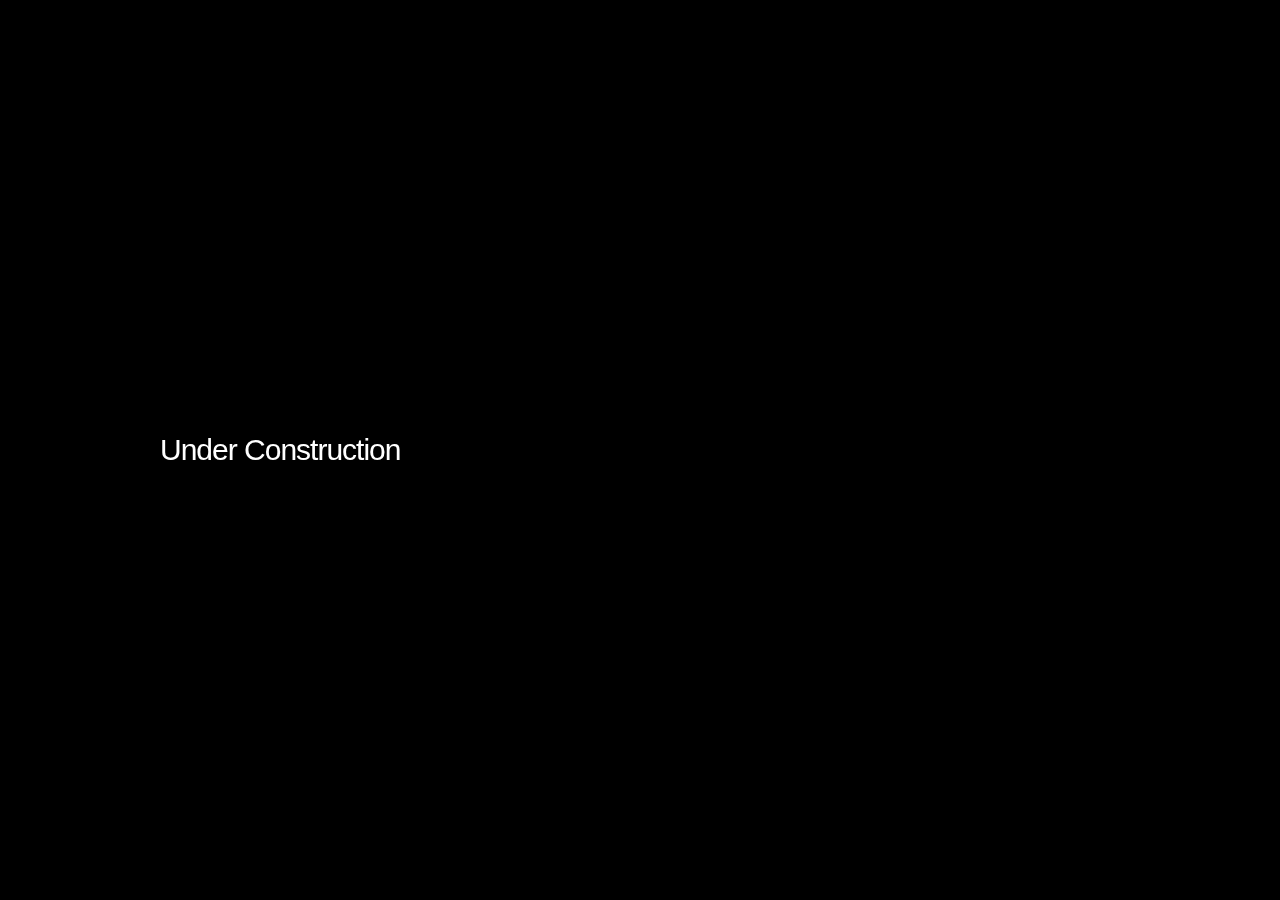
<file: index.html>
<!DOCTYPE html>
<html>
	<head>
		<link rel="stylesheet" href="css/skeleton-2.0.4/css/skeleton.css">
		<link rel="stylesheet" href="css/skeleton-2.0.4/css/normalize.css">
		<link rel="stylesheet" href="css/style.css">
		<title>Julio C. Diaz</title>
	</head>
	<body>
		<div class="container centered">
			<div class="row">
				<div class="twelve columns">
					<h1 >Under Construction</h1>
				</div>
			</div>
		</div>
	</body>
</html>
</file>
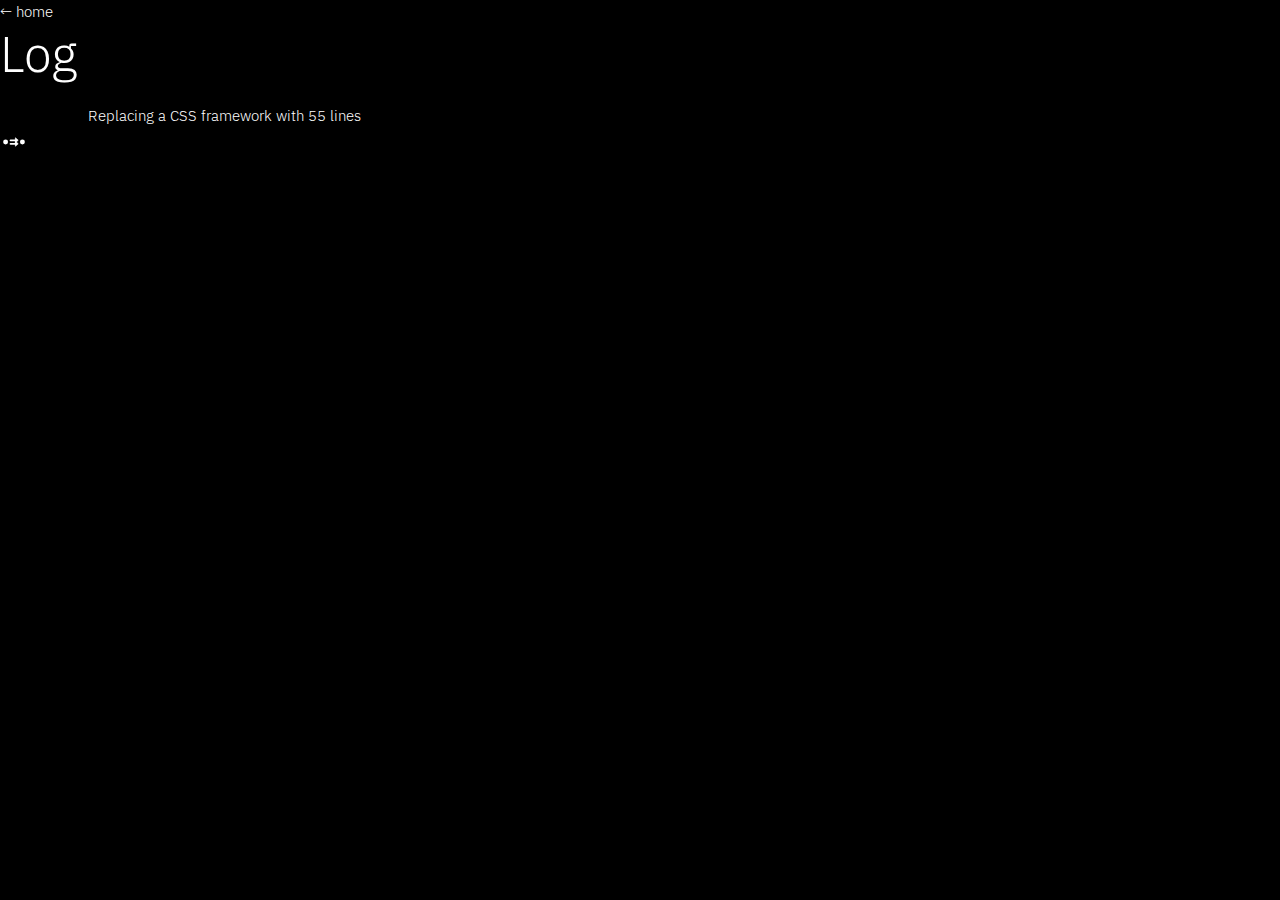
<file: log/index.html>
<!DOCTYPE html>
<html lang="en">
	<head>
		<meta charset="UTF-8">
		<meta name="viewport" content="width=device-width, initial-scale=1">
		<link rel="stylesheet" href="../css/base.css">
		<link rel="stylesheet" href="../css/style.css">
		<link rel="icon" type="image/svg+xml" href="../favicon.svg">
		<title>Log — Julio C. Diaz</title>
	</head>
	<body>
		<div class="page">
			<p class="back"><a href="../index.html">← home</a></p>
			<h1>Log</h1>
			<div class="log-entry">
				<time>2026-03-03</time>
				<a href="replacing-skeleton.html">Replacing a CSS framework with 55 lines</a>
			</div>
		</div>
		<a href="../about.html" class="site-mark" aria-label="About">
			<svg xmlns="http://www.w3.org/2000/svg" viewBox="0 0 80 80" width="28" height="28">
					<g transform="translate(40, 40)">
						<circle cx="-24" cy="0" r="7" fill="currentColor"/>
						<circle cx="24" cy="0" r="7" fill="currentColor"/>
						<line x1="-10" y1="-5" x2="6" y2="-5" stroke="currentColor" stroke-width="5" stroke-linecap="round"/>
						<polygon points="12,-5 4,-12 4,2" fill="currentColor" stroke="currentColor" stroke-width="2" stroke-linejoin="round"/>
						<line x1="-10" y1="5" x2="6" y2="5" stroke="currentColor" stroke-width="5" stroke-linecap="round"/>
						<polygon points="12,5 4,-2 4,12" fill="currentColor" stroke="currentColor" stroke-width="2" stroke-linejoin="round"/>
					</g>
				</svg>
		</a>
	</body>
</html>
</file>
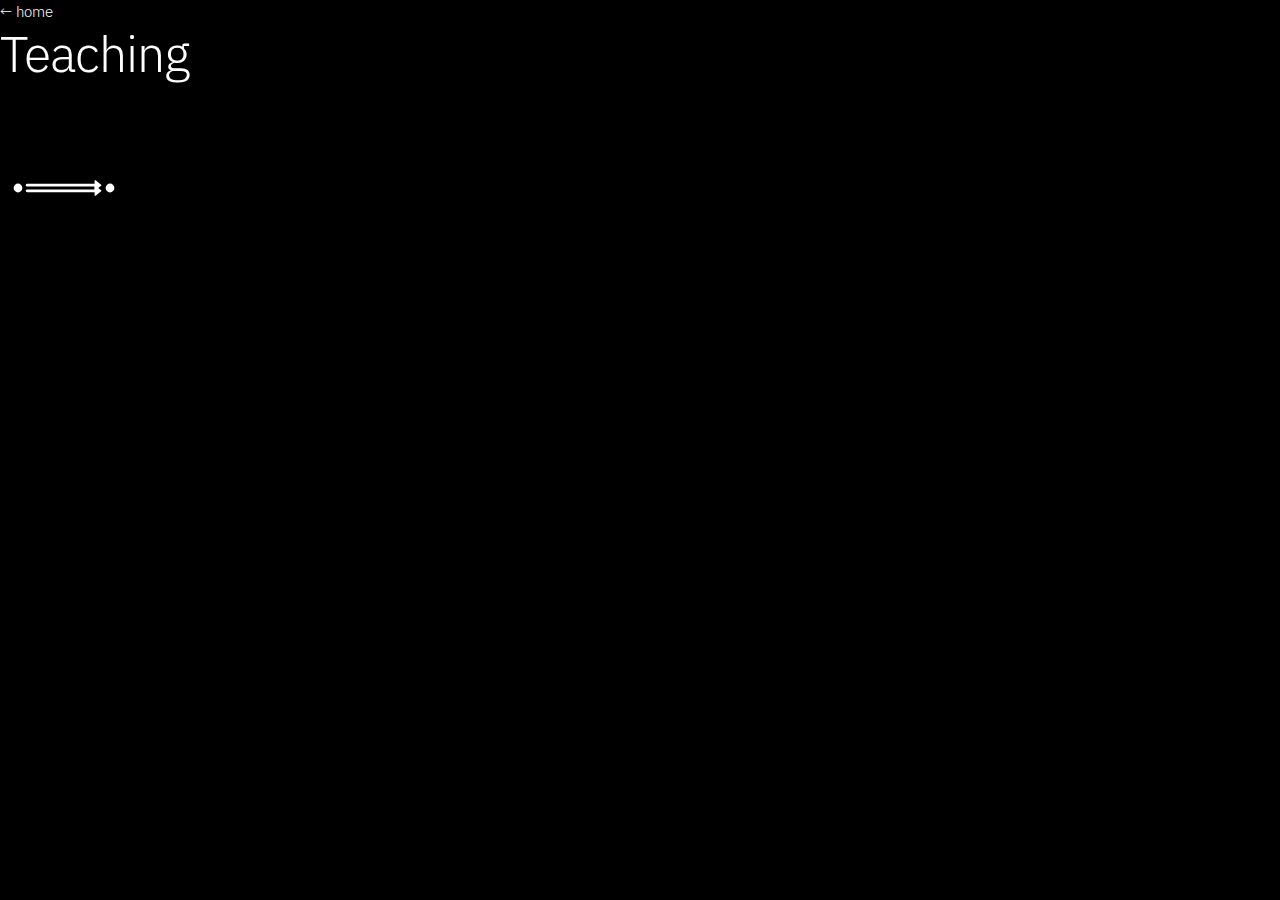
<file: teaching/index.html>
<!DOCTYPE html>
<html lang="en">
	<head>
		<meta charset="UTF-8">
		<meta name="viewport" content="width=device-width, initial-scale=1">
		<link rel="stylesheet" href="../css/base.css">
		<link rel="stylesheet" href="../css/style.css">
		<link rel="icon" type="image/svg+xml" href="../favicon.svg">
		<title>Teaching — Julio C. Diaz</title>
	</head>
	<body>
		<div class="page">
			<p class="back"><a href="../index.html">← home</a></p>
			<h1>Teaching</h1>
			<p>
				Resources I've made for students and collaborators.
				More coming as I find the time to write things up properly.
			</p>
			<p>[Placeholder — first resource title and link]</p>
			<p>[Placeholder — second resource title and link]</p>
		</div>
		<a href="../about.html" class="site-mark" aria-label="About">
			<svg xmlns="http://www.w3.org/2000/svg" viewBox="0 0 320 60" width="128" height="24">
		<g transform="translate(160, 30)">
			<circle cx="-115" cy="0" r="11" fill="currentColor"/>
			<circle cx="115" cy="0" r="11" fill="currentColor"/>
			<line x1="-92" y1="-7" x2="84" y2="-7" stroke="currentColor" stroke-width="7" stroke-linecap="round"/>
			<polygon points="92,-7 78,-18 78,4" fill="currentColor" stroke="currentColor" stroke-width="3" stroke-linejoin="round"/>
			<line x1="-92" y1="7" x2="84" y2="7" stroke="currentColor" stroke-width="7" stroke-linecap="round"/>
			<polygon points="92,7 78,-4 78,18" fill="currentColor" stroke="currentColor" stroke-width="3" stroke-linejoin="round"/>
		</g>
	</svg>
		</a>
	</body>
</html>
</file>
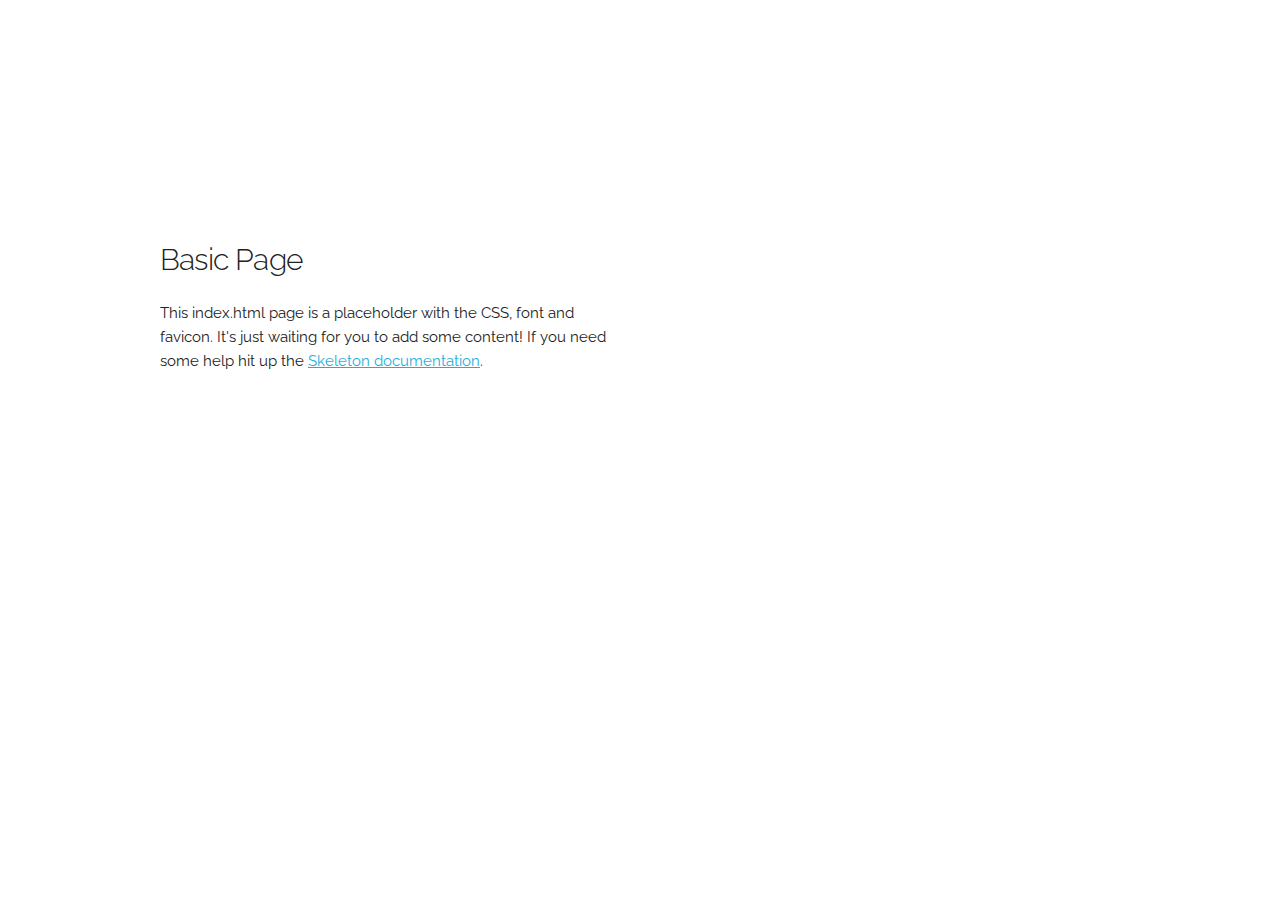
<file: css/skeleton-2.0.4/index.html>
<!DOCTYPE html>
<html lang="en">
<head>

  <!-- Basic Page Needs
  –––––––––––––––––––––––––––––––––––––––––––––––––– -->
  <meta charset="utf-8">
  <title>Your page title here :)</title>
  <meta name="description" content="">
  <meta name="author" content="">

  <!-- Mobile Specific Metas
  –––––––––––––––––––––––––––––––––––––––––––––––––– -->
  <meta name="viewport" content="width=device-width, initial-scale=1">

  <!-- FONT
  –––––––––––––––––––––––––––––––––––––––––––––––––– -->
  <link href="//fonts.googleapis.com/css?family=Raleway:400,300,600" rel="stylesheet" type="text/css">

  <!-- CSS
  –––––––––––––––––––––––––––––––––––––––––––––––––– -->
  <link rel="stylesheet" href="css/normalize.css">
  <link rel="stylesheet" href="css/skeleton.css">

  <!-- Favicon
  –––––––––––––––––––––––––––––––––––––––––––––––––– -->
  <link rel="icon" type="image/png" href="images/favicon.png">

</head>
<body>

  <!-- Primary Page Layout
  –––––––––––––––––––––––––––––––––––––––––––––––––– -->
  <div class="container">
    <div class="row">
      <div class="one-half column" style="margin-top: 25%">
        <h4>Basic Page</h4>
        <p>This index.html page is a placeholder with the CSS, font and favicon. It's just waiting for you to add some content! If you need some help hit up the <a href="http://www.getskeleton.com">Skeleton documentation</a>.</p>
      </div>
    </div>
  </div>

<!-- End Document
  –––––––––––––––––––––––––––––––––––––––––––––––––– -->
</body>
</html>
</file>
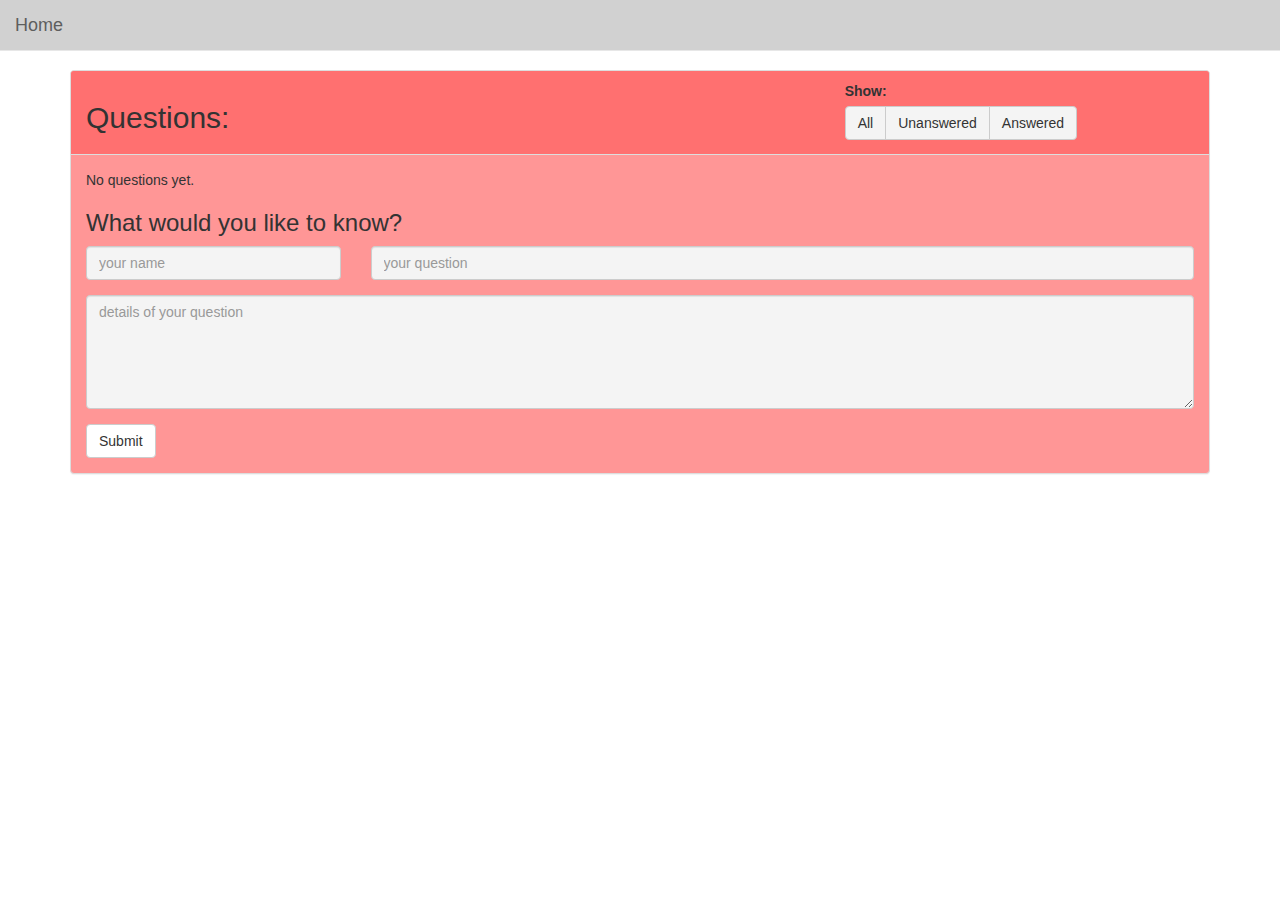
<file: pages/experts/index.html>
<!DOCTYPE html>
<html lang="en" ng-app="experts">
	<head>
		<meta charset="UTF-8">
		<title>Ask the Experts</title>
		<script src="lib/angular.js"></script>
		<script src="lib/angular-ui-router.js"></script>
		<script src="lib/angular-animate.js"></script>
		<script src="app.js"></script>
		<script src="services/QuestionsFactory.js"></script>
		<script src="services/UtilitiesFactory.js"></script>
		<script src="controllers/QuestionsController.js"></script>
		<script src="controllers/AnswersController.js"></script>
		<link rel="stylesheet" href="https://maxcdn.bootstrapcdn.com/bootstrap/3.3.5/css/bootstrap.min.css">
		<link rel="stylesheet" href="css/styles.css">
		<link rel="stylesheet" href="css/animations.css">
	</head>
	<body>
		<nav class="navbar navbar-default navbar-fixed-top">
			<div class="container-fluid">
				<div class="navbar-header">
					<a class="navbar-brand" href="/">Home</a>
				</div>
			</div>
		</nav>
		<div class="container">
			<div ui-view></div>
		</div>
	</body>
</html>
</file>
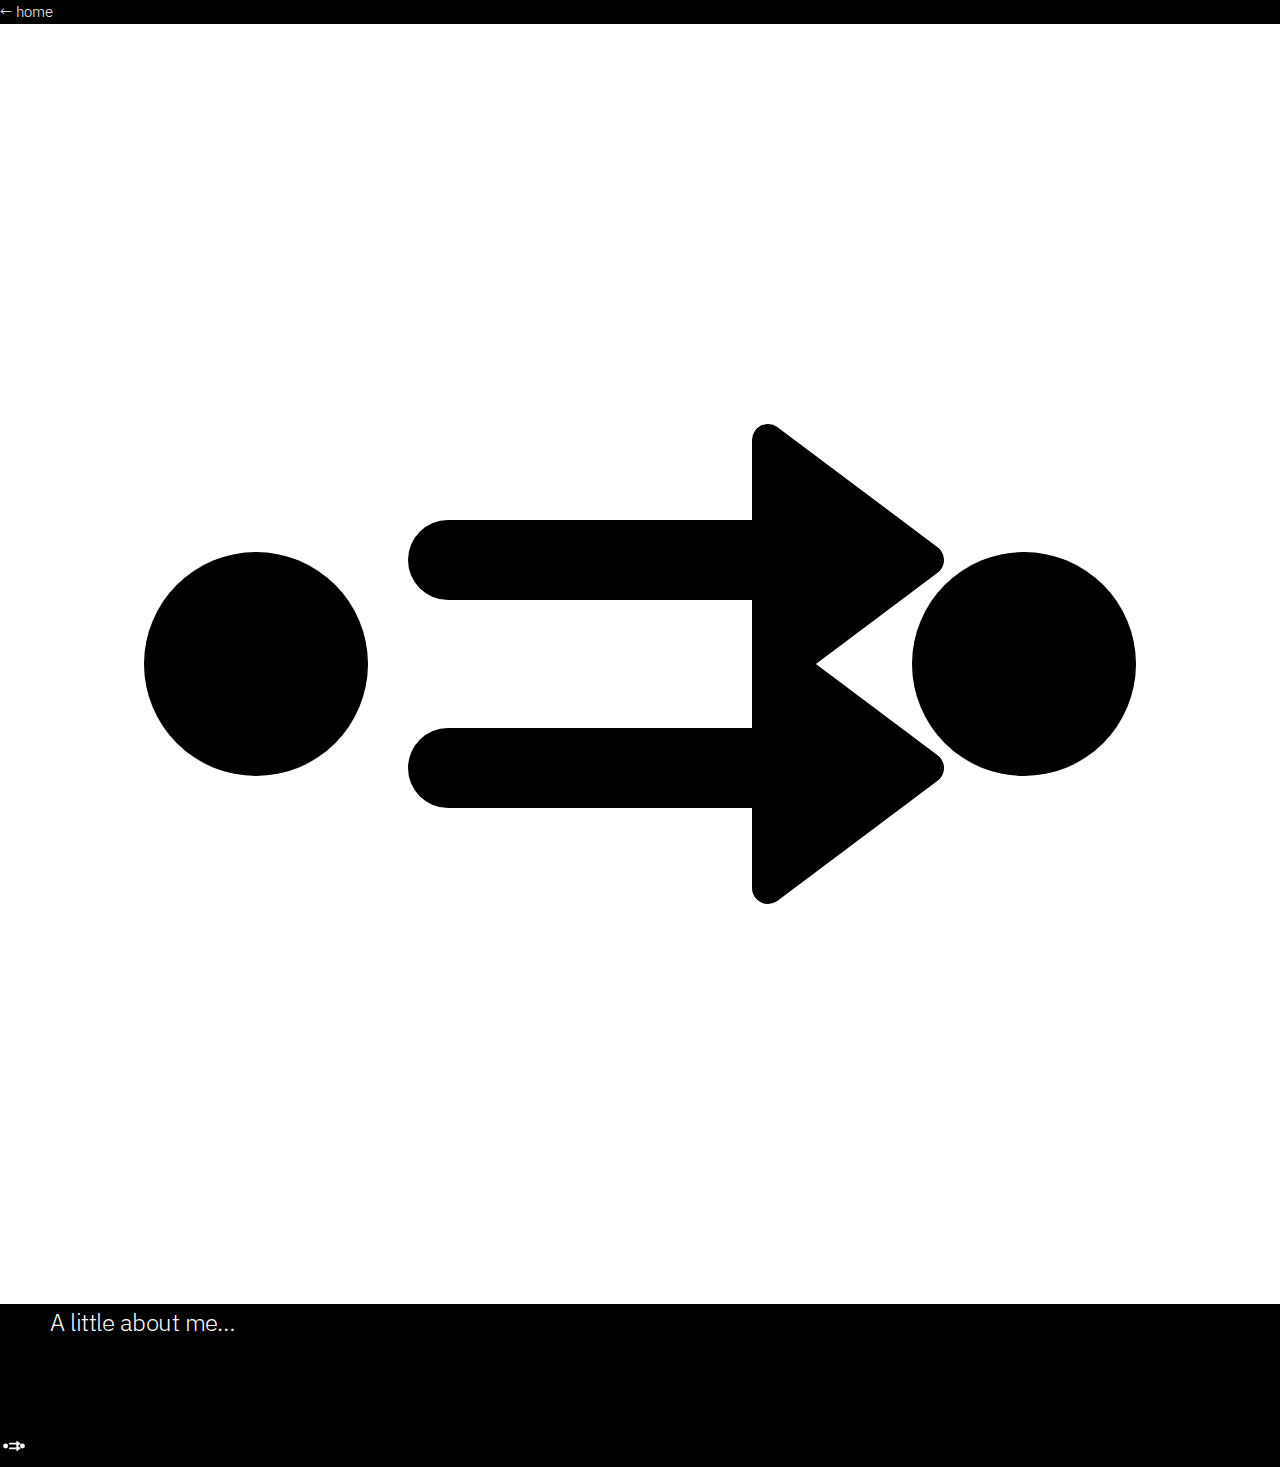
<file: about.html>
<!DOCTYPE html>
<html lang="en">
	<head>
		<meta charset="UTF-8">
		<meta name="viewport" content="width=device-width, initial-scale=1">
		<link rel="stylesheet" href="css/base.css">
		<link rel="stylesheet" href="css/style.css">
		<link rel="icon" type="image/svg+xml" href="favicon.svg">
		<title>About — Julio C. Diaz</title>
	</head>
	<body>
		<div class="page">
			<p class="back"><a href="index.html">← home</a></p>
			<img src="favicon.svg" alt="" class="page-mark">
			<h5 class="section-label">A little about me…</h5>
			<p>
				Software engineer based in [city]. I build things for the web
				and think carefully about how they're built.
			</p>
			<p>
				[Placeholder — a paragraph about background, what you've worked on,
				what you care about technically and otherwise.]
			</p>
			<p>
				[Placeholder — current role, education, or how to get in touch.]
			</p>
		</div>
		<a href="about.html" class="site-mark" aria-label="About">
			<svg xmlns="http://www.w3.org/2000/svg" viewBox="0 0 80 80" width="28" height="28">
				<g transform="translate(40, 40)">
					<circle cx="-24" cy="0" r="7" fill="currentColor"/>
					<circle cx="24" cy="0" r="7" fill="currentColor"/>
					<line x1="-12" y1="-6.5" x2="8" y2="-6.5" stroke="currentColor" stroke-width="5" stroke-linecap="round"/>
					<polygon points="18,-6.5 8,-14 8,1" fill="currentColor" stroke="currentColor" stroke-width="2" stroke-linejoin="round"/>
					<line x1="-12" y1="6.5" x2="8" y2="6.5" stroke="currentColor" stroke-width="5" stroke-linecap="round"/>
					<polygon points="18,6.5 8,-1 8,14" fill="currentColor" stroke="currentColor" stroke-width="2" stroke-linejoin="round"/>
				</g>
			</svg>
		</a>
	</body>
</html>
</file>
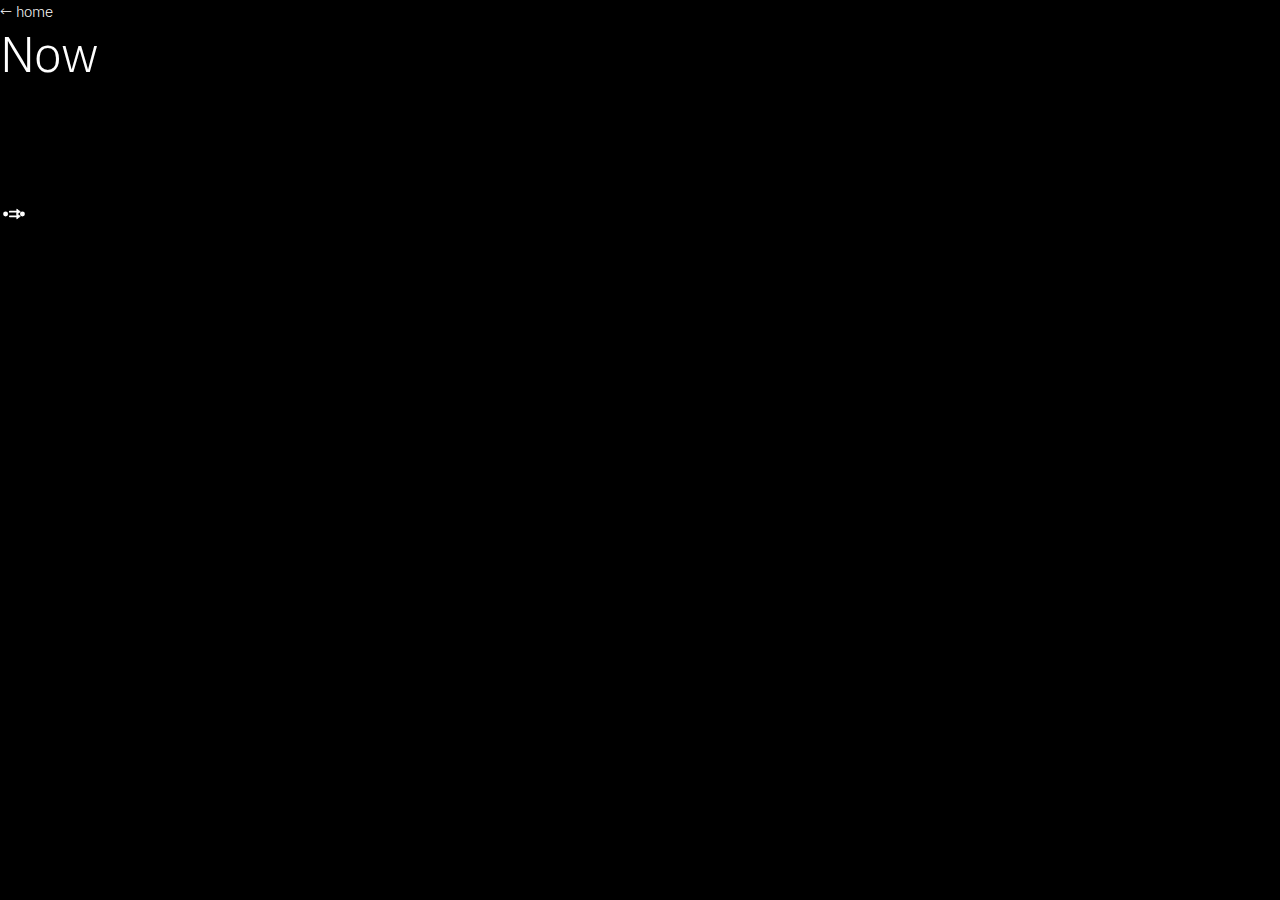
<file: now.html>
<!DOCTYPE html>
<html lang="en">
	<head>
		<meta charset="UTF-8">
		<meta name="viewport" content="width=device-width, initial-scale=1">
		<link rel="stylesheet" href="css/base.css">
		<link rel="stylesheet" href="css/style.css">
		<link rel="icon" type="image/svg+xml" href="favicon.svg">
		<title>Now — Julio C. Diaz</title>
	</head>
	<body>
		<div class="page">
			<p class="back"><a href="index.html">← home</a></p>
			<h1>Now</h1>
			<p>Updated March 2026.</p>
			<p>
				[Placeholder — what you're currently working on, building,
				or spending most of your time on.]
			</p>
			<p>
				[Placeholder — what you're reading, learning, or thinking about.]
			</p>
			<p>
				[Placeholder — anything else worth mentioning: where you are,
				what you're listening to, a project that has your attention.]
			</p>
		</div>
		<a href="about.html" class="site-mark" aria-label="About">
			<svg xmlns="http://www.w3.org/2000/svg" viewBox="0 0 80 80" width="28" height="28">
				<g transform="translate(40, 40)">
					<circle cx="-24" cy="0" r="7" fill="currentColor"/>
					<circle cx="24" cy="0" r="7" fill="currentColor"/>
					<line x1="-12" y1="-6.5" x2="8" y2="-6.5" stroke="currentColor" stroke-width="5" stroke-linecap="round"/>
					<polygon points="18,-6.5 8,-14 8,1" fill="currentColor" stroke="currentColor" stroke-width="2" stroke-linejoin="round"/>
					<line x1="-12" y1="6.5" x2="8" y2="6.5" stroke="currentColor" stroke-width="5" stroke-linecap="round"/>
					<polygon points="18,6.5 8,-1 8,14" fill="currentColor" stroke="currentColor" stroke-width="2" stroke-linejoin="round"/>
				</g>
			</svg>
		</a>
	</body>
</html>
</file>
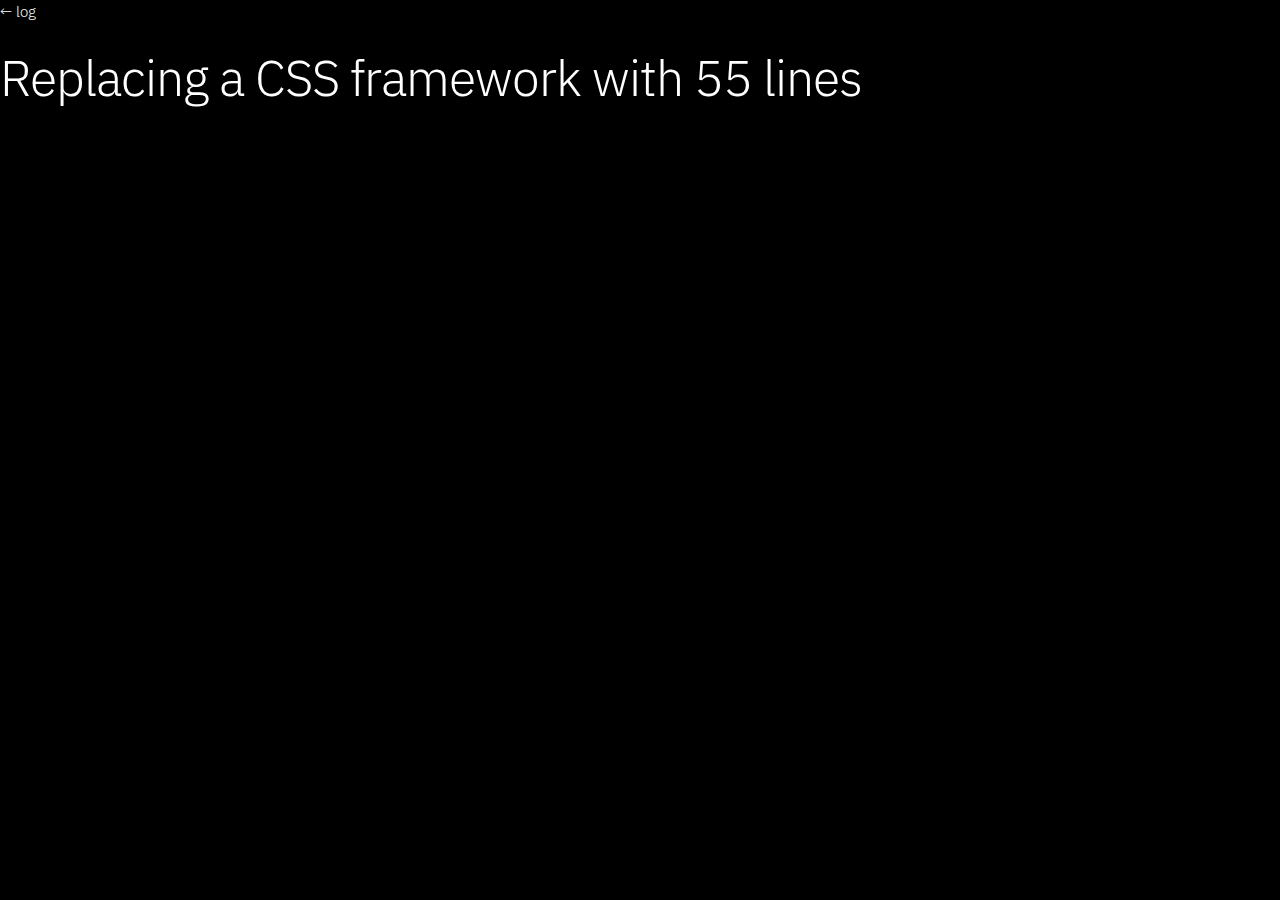
<file: log/replacing-skeleton.html>
<!DOCTYPE html>
<html lang="en">
	<head>
		<meta charset="UTF-8">
		<meta name="viewport" content="width=device-width, initial-scale=1">
		<link rel="stylesheet" href="../css/base.css">
		<link rel="stylesheet" href="../css/style.css">
		<link rel="icon" type="image/svg+xml" href="../favicon.svg">
		<title>Replacing a CSS framework with 55 lines — Julio C. Diaz</title>
	</head>
	<body>
		<article class="page">
			<p class="back"><a href="index.html">← log</a></p>
			<time>2026-03-03</time>
			<h1>Replacing a CSS framework with 55 lines</h1>
			<p>
				This site was built in 2015 with Skeleton, a CSS boilerplate
				that was itself already minimal — 419 lines, compared to
				Bootstrap's thousands. A decade later, Skeleton is unmaintained
				and the web has better primitives.
			</p>
			<p>
				Before removing it, I audited what the site actually used.
				Out of 419 lines, four things were referenced in any HTML file:
				the float-based 12-column grid, the <code>font-size: 62.5%</code>
				trick that makes 1rem equal 10px, the Raleway font stack with
				font-weight 300 on headings, and one utility class —
				<code>.u-max-full-width</code> on images. Everything else —
				buttons, forms, tables, code blocks, fieldsets — was dead weight
				loaded on every page.
			</p>
			<p>
				The replacement is <code>css/base.css</code>: 55 lines that
				provide exactly those four things, with one upgrade. Skeleton's
				grid was built with <code>float: left</code> and clearfix hacks,
				the standard technique from 2014. The new grid uses
				<code>display: flex; flex-wrap: wrap</code> instead. Fewer lines,
				no clearfixes, columns stack naturally on mobile without
				additional selectors.
			</p>
			<p>
				The typography is identical to Skeleton's: same rem scale, same
				font-weight 300, same letter-spacing values. The goal was not to
				change how anything looks — just to own what produces that look.
			</p>
		</article>
	</body>
</html>
</file>
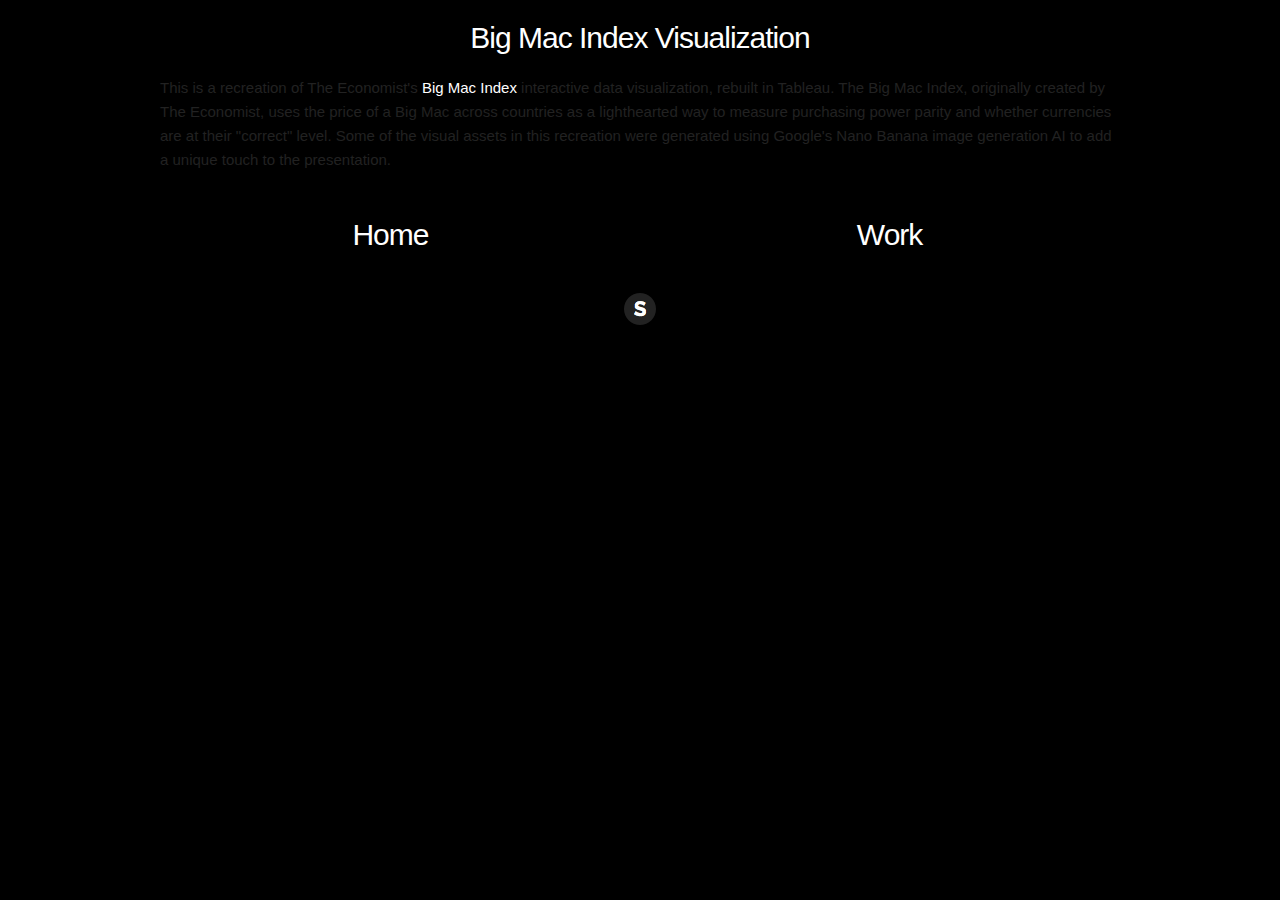
<file: pages/bigmacindex.html>
<!DOCTYPE html>
<html>
	<head>
		<link rel="stylesheet" href="../css/skeleton-2.0.4/css/skeleton.css">
		<link rel="stylesheet" href="../css/skeleton-2.0.4/css/normalize.css">
		<link rel="stylesheet" href="../css/font-awesome-4.5.0/css/font-awesome.min.css">
		<link rel="stylesheet" href="../css/style.css">
		<title>Julio C. Diaz - Big Mac Index Visualization</title>
	</head>
	<body>
		<div class="container">
			<div class="row">
				<div class="twelve columns">
					<h1 class="bottom">Big Mac Index Visualization</h1>
				</div>
			</div>
			<div class="row">
				<div class="twelve columns" style="text-align: center;">
					<div class='tableauPlaceholder' id='viz1774624639487' style='position: relative'><noscript><a href='#'><img alt='Dashboard 1 ' src='https:&#47;&#47;public.tableau.com&#47;static&#47;images&#47;Bi&#47;BigMacIndexMakeoverMonday_17746214649240&#47;Dashboard1&#47;1_rss.png' style='border: none' /></a></noscript><object class='tableauViz'  style='display:none;'><param name='host_url' value='https%3A%2F%2Fpublic.tableau.com%2F' /> <param name='embed_code_version' value='3' /> <param name='site_root' value='' /><param name='name' value='BigMacIndexMakeoverMonday_17746214649240&#47;Dashboard1' /><param name='tabs' value='no' /><param name='toolbar' value='yes' /><param name='static_image' value='https:&#47;&#47;public.tableau.com&#47;static&#47;images&#47;Bi&#47;BigMacIndexMakeoverMonday_17746214649240&#47;Dashboard1&#47;1.png' /> <param name='animate_transition' value='yes' /><param name='display_static_image' value='yes' /><param name='display_spinner' value='yes' /><param name='display_overlay' value='yes' /><param name='display_count' value='yes' /><param name='language' value='en-US' /><param name='filter' value='publish=yes' /></object></div>
					<script type='text/javascript'>
						var divElement = document.getElementById('viz1774624639487');
						var vizElement = divElement.getElementsByTagName('object')[0];
						if ( divElement.offsetWidth > 800 ) { vizElement.style.width='800px';vizElement.style.height='827px';} else if ( divElement.offsetWidth > 500 ) { vizElement.style.width='800px';vizElement.style.height='827px';} else { vizElement.style.width='100%';vizElement.style.height='1127px';}
						var scriptElement = document.createElement('script');
						scriptElement.src = 'https://public.tableau.com/javascripts/api/viz_v1.js';
						vizElement.parentNode.insertBefore(scriptElement, vizElement);
					</script>
				</div>
			</div>
			<div class="row">
				<div class="twelve columns">
					<p>This is a recreation of The Economist's <a href="https://www.economist.com/interactive/big-mac-index" target="_blank">Big Mac Index</a> interactive data visualization, rebuilt in Tableau. The Big Mac Index, originally created by The Economist, uses the price of a Big Mac across countries as a lighthearted way to measure purchasing power parity and whether currencies are at their "correct" level. Some of the visual assets in this recreation were generated using Google's Nano Banana image generation AI to add a unique touch to the presentation.</p>
				</div>
			</div>
			<div class="row">
				<div class="six columns">
					<h1 class="bottom"><a href="../index.html">Home</a></h1>
				</div>
				<div class="six columns">
					<h1 class="bottom"><a href="work.html">Work</a></h1>
				</div>
			</div>
			<div class="row">
				<div class="twelve columns" style="text-align: center; padding: 20px 0;">
					<a href="../index.html"><img src="../css/skeleton-2.0.4/images/favicon.png" alt="Julio C. Diaz"></a>
				</div>
			</div>
		</div>
	</body>
</html>
</file>
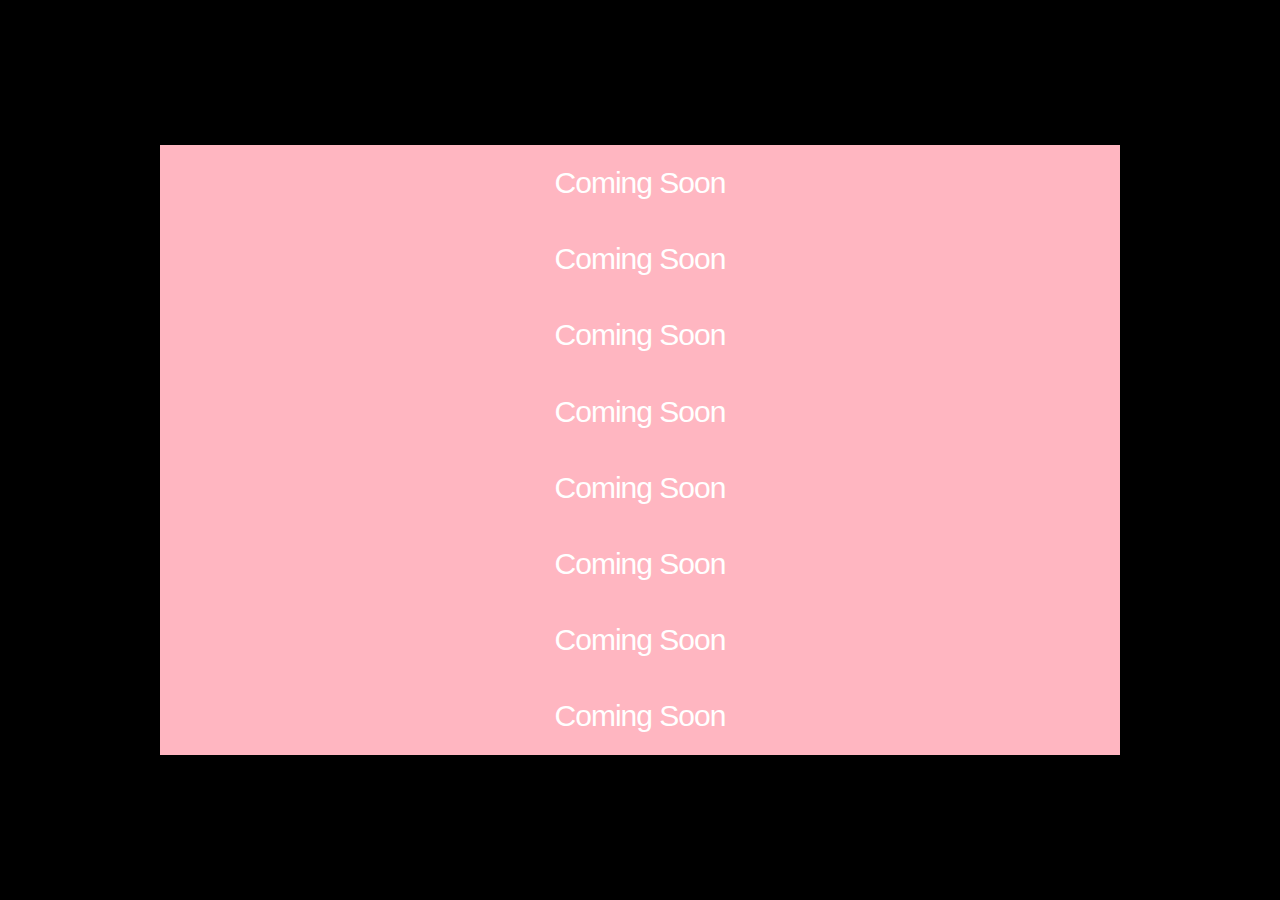
<file: pages/comingsoon.html>
<!DOCTYPE html>
<html>
	<head>
		<link rel="stylesheet" href="../css/skeleton-2.0.4/css/skeleton.css">
		<link rel="stylesheet" href="../css/skeleton-2.0.4/css/normalize.css">
		<link rel="stylesheet" href="../css/style.css">
		<title>Julio C. Diaz</title>
	</head>
	<body>
		<div class="container centered comingsoon">
			<div class="row">
				<div class="twelve columns">
					<h1 class="comingsoon">Coming Soon</h1>
				</div>
			</div>
			<div class="row">
				<div class="twelve columns">
					<h1 class="comingsoon">Coming Soon</h1>
				</div>
			</div>
			<div class="row">
				<div class="twelve columns">
					<h1 class="comingsoon">Coming Soon</h1>
				</div>
			</div>
			<div class="row">
				<div class="twelve columns">
					<h1  class="comingsoon">Coming Soon</h1>
				</div>
			</div>
			<div class="row">
				<div class="twelve columns">
					<h1 class="comingsoon">Coming Soon</h1>
				</div>
			</div>
			<div class="row">
				<div class="twelve columns">
					<h1 class="comingsoon">Coming Soon</h1>
				</div>
			</div>
			<div class="row">
				<div class="twelve columns">
					<h1 class="comingsoon">Coming Soon</h1>
				</div>
			</div>
			<div class="row">
				<div class="twelve columns">
					<h1 class="comingsoon">Coming Soon</h1>
				</div>
			</div>
		</div>
	</body>
</html>
</file>
<file: css/skeleton-2.0.4/css/skeleton.css>
/*
* Skeleton V2.0.4
* Copyright 2014, Dave Gamache
* www.getskeleton.com
* Free to use under the MIT license.
* http://www.opensource.org/licenses/mit-license.php
* 12/29/2014
*/


/* Table of contents
––––––––––––––––––––––––––––––––––––––––––––––––––
- Grid
- Base Styles
- Typography
- Links
- Buttons
- Forms
- Lists
- Code
- Tables
- Spacing
- Utilities
- Clearing
- Media Queries
*/


/* Grid
–––––––––––––––––––––––––––––––––––––––––––––––––– */
.container {
  position: relative;
  width: 100%;
  max-width: 960px;
  margin: 0 auto;
  padding: 0 20px;
  box-sizing: border-box; }
.column,
.columns {
  width: 100%;
  float: left;
  box-sizing: border-box; }

/* For devices larger than 400px */
@media (min-width: 400px) {
  .container {
    width: 85%;
    padding: 0; }
}

/* For devices larger than 550px */
@media (min-width: 550px) {
  .container {
    width: 80%; }
  .column,
  .columns {
    margin-left: 4%; }
  .column:first-child,
  .columns:first-child {
    margin-left: 0; }

  .one.column,
  .one.columns                    { width: 4.66666666667%; }
  .two.columns                    { width: 13.3333333333%; }
  .three.columns                  { width: 22%;            }
  .four.columns                   { width: 30.6666666667%; }
  .five.columns                   { width: 39.3333333333%; }
  .six.columns                    { width: 48%;            }
  .seven.columns                  { width: 56.6666666667%; }
  .eight.columns                  { width: 65.3333333333%; }
  .nine.columns                   { width: 74.0%;          }
  .ten.columns                    { width: 82.6666666667%; }
  .eleven.columns                 { width: 91.3333333333%; }
  .twelve.columns                 { width: 100%; margin-left: 0; }

  .one-third.column               { width: 30.6666666667%; }
  .two-thirds.column              { width: 65.3333333333%; }

  .one-half.column                { width: 48%; }

  /* Offsets */
  .offset-by-one.column,
  .offset-by-one.columns          { margin-left: 8.66666666667%; }
  .offset-by-two.column,
  .offset-by-two.columns          { margin-left: 17.3333333333%; }
  .offset-by-three.column,
  .offset-by-three.columns        { margin-left: 26%;            }
  .offset-by-four.column,
  .offset-by-four.columns         { margin-left: 34.6666666667%; }
  .offset-by-five.column,
  .offset-by-five.columns         { margin-left: 43.3333333333%; }
  .offset-by-six.column,
  .offset-by-six.columns          { margin-left: 52%;            }
  .offset-by-seven.column,
  .offset-by-seven.columns        { margin-left: 60.6666666667%; }
  .offset-by-eight.column,
  .offset-by-eight.columns        { margin-left: 69.3333333333%; }
  .offset-by-nine.column,
  .offset-by-nine.columns         { margin-left: 78.0%;          }
  .offset-by-ten.column,
  .offset-by-ten.columns          { margin-left: 86.6666666667%; }
  .offset-by-eleven.column,
  .offset-by-eleven.columns       { margin-left: 95.3333333333%; }

  .offset-by-one-third.column,
  .offset-by-one-third.columns    { margin-left: 34.6666666667%; }
  .offset-by-two-thirds.column,
  .offset-by-two-thirds.columns   { margin-left: 69.3333333333%; }

  .offset-by-one-half.column,
  .offset-by-one-half.columns     { margin-left: 52%; }

}


/* Base Styles
–––––––––––––––––––––––––––––––––––––––––––––––––– */
/* NOTE
html is set to 62.5% so that all the REM measurements throughout Skeleton
are based on 10px sizing. So basically 1.5rem = 15px :) */
html {
  font-size: 62.5%; }
body {
  font-size: 1.5em; /* currently ems cause chrome bug misinterpreting rems on body element */
  line-height: 1.6;
  font-weight: 400;
  font-family: "Raleway", "HelveticaNeue", "Helvetica Neue", Helvetica, Arial, sans-serif;
  color: #222; }


/* Typography
–––––––––––––––––––––––––––––––––––––––––––––––––– */
h1, h2, h3, h4, h5, h6 {
  margin-top: 0;
  margin-bottom: 2rem;
  font-weight: 300; }
h1 { font-size: 4.0rem; line-height: 1.2;  letter-spacing: -.1rem;}
h2 { font-size: 3.6rem; line-height: 1.25; letter-spacing: -.1rem; }
h3 { font-size: 3.0rem; line-height: 1.3;  letter-spacing: -.1rem; }
h4 { font-size: 2.4rem; line-height: 1.35; letter-spacing: -.08rem; }
h5 { font-size: 1.8rem; line-height: 1.5;  letter-spacing: -.05rem; }
h6 { font-size: 1.5rem; line-height: 1.6;  letter-spacing: 0; }

/* Larger than phablet */
@media (min-width: 550px) {
  h1 { font-size: 5.0rem; }
  h2 { font-size: 4.2rem; }
  h3 { font-size: 3.6rem; }
  h4 { font-size: 3.0rem; }
  h5 { font-size: 2.4rem; }
  h6 { font-size: 1.5rem; }
}

p {
  margin-top: 0; }


/* Links
–––––––––––––––––––––––––––––––––––––––––––––––––– */
a {
  color: #1EAEDB; }
a:hover {
  color: #0FA0CE; }


/* Buttons
–––––––––––––––––––––––––––––––––––––––––––––––––– */
.button,
button,
input[type="submit"],
input[type="reset"],
input[type="button"] {
  display: inline-block;
  height: 38px;
  padding: 0 30px;
  color: #555;
  text-align: center;
  font-size: 11px;
  font-weight: 600;
  line-height: 38px;
  letter-spacing: .1rem;
  text-transform: uppercase;
  text-decoration: none;
  white-space: nowrap;
  background-color: transparent;
  border-radius: 4px;
  border: 1px solid #bbb;
  cursor: pointer;
  box-sizing: border-box; }
.button:hover,
button:hover,
input[type="submit"]:hover,
input[type="reset"]:hover,
input[type="button"]:hover,
.button:focus,
button:focus,
input[type="submit"]:focus,
input[type="reset"]:focus,
input[type="button"]:focus {
  color: #333;
  border-color: #888;
  outline: 0; }
.button.button-primary,
button.button-primary,
input[type="submit"].button-primary,
input[type="reset"].button-primary,
input[type="button"].button-primary {
  color: #FFF;
  background-color: #33C3F0;
  border-color: #33C3F0; }
.button.button-primary:hover,
button.button-primary:hover,
input[type="submit"].button-primary:hover,
input[type="reset"].button-primary:hover,
input[type="button"].button-primary:hover,
.button.button-primary:focus,
button.button-primary:focus,
input[type="submit"].button-primary:focus,
input[type="reset"].button-primary:focus,
input[type="button"].button-primary:focus {
  color: #FFF;
  background-color: #1EAEDB;
  border-color: #1EAEDB; }


/* Forms
–––––––––––––––––––––––––––––––––––––––––––––––––– */
input[type="email"],
input[type="number"],
input[type="search"],
input[type="text"],
input[type="tel"],
input[type="url"],
input[type="password"],
textarea,
select {
  height: 38px;
  padding: 6px 10px; /* The 6px vertically centers text on FF, ignored by Webkit */
  background-color: #fff;
  border: 1px solid #D1D1D1;
  border-radius: 4px;
  box-shadow: none;
  box-sizing: border-box; }
/* Removes awkward default styles on some inputs for iOS */
input[type="email"],
input[type="number"],
input[type="search"],
input[type="text"],
input[type="tel"],
input[type="url"],
input[type="password"],
textarea {
  -webkit-appearance: none;
     -moz-appearance: none;
          appearance: none; }
textarea {
  min-height: 65px;
  padding-top: 6px;
  padding-bottom: 6px; }
input[type="email"]:focus,
input[type="number"]:focus,
input[type="search"]:focus,
input[type="text"]:focus,
input[type="tel"]:focus,
input[type="url"]:focus,
input[type="password"]:focus,
textarea:focus,
select:focus {
  border: 1px solid #33C3F0;
  outline: 0; }
label,
legend {
  display: block;
  margin-bottom: .5rem;
  font-weight: 600; }
fieldset {
  padding: 0;
  border-width: 0; }
input[type="checkbox"],
input[type="radio"] {
  display: inline; }
label > .label-body {
  display: inline-block;
  margin-left: .5rem;
  font-weight: normal; }


/* Lists
–––––––––––––––––––––––––––––––––––––––––––––––––– */
ul {
  list-style: circle inside; }
ol {
  list-style: decimal inside; }
ol, ul {
  padding-left: 0;
  margin-top: 0; }
ul ul,
ul ol,
ol ol,
ol ul {
  margin: 1.5rem 0 1.5rem 3rem;
  font-size: 90%; }
li {
  margin-bottom: 1rem; }


/* Code
–––––––––––––––––––––––––––––––––––––––––––––––––– */
code {
  padding: .2rem .5rem;
  margin: 0 .2rem;
  font-size: 90%;
  white-space: nowrap;
  background: #F1F1F1;
  border: 1px solid #E1E1E1;
  border-radius: 4px; }
pre > code {
  display: block;
  padding: 1rem 1.5rem;
  white-space: pre; }


/* Tables
–––––––––––––––––––––––––––––––––––––––––––––––––– */
th,
td {
  padding: 12px 15px;
  text-align: left;
  border-bottom: 1px solid #E1E1E1; }
th:first-child,
td:first-child {
  padding-left: 0; }
th:last-child,
td:last-child {
  padding-right: 0; }


/* Spacing
–––––––––––––––––––––––––––––––––––––––––––––––––– */
button,
.button {
  margin-bottom: 1rem; }
input,
textarea,
select,
fieldset {
  margin-bottom: 1.5rem; }
pre,
blockquote,
dl,
figure,
table,
p,
ul,
ol,
form {
  margin-bottom: 2.5rem; }


/* Utilities
–––––––––––––––––––––––––––––––––––––––––––––––––– */
.u-full-width {
  width: 100%;
  box-sizing: border-box; }
.u-max-full-width {
  max-width: 100%;
  box-sizing: border-box; }
.u-pull-right {
  float: right; }
.u-pull-left {
  float: left; }


/* Misc
–––––––––––––––––––––––––––––––––––––––––––––––––– */
hr {
  margin-top: 3rem;
  margin-bottom: 3.5rem;
  border-width: 0;
  border-top: 1px solid #E1E1E1; }


/* Clearing
–––––––––––––––––––––––––––––––––––––––––––––––––– */

/* Self Clearing Goodness */
.container:after,
.row:after,
.u-cf {
  content: "";
  display: table;
  clear: both; }


/* Media Queries
–––––––––––––––––––––––––––––––––––––––––––––––––– */
/*
Note: The best way to structure the use of media queries is to create the queries
near the relevant code. For example, if you wanted to change the styles for buttons
on small devices, paste the mobile query code up in the buttons section and style it
there.
*/


/* Larger than mobile */
@media (min-width: 400px) {}

/* Larger than phablet (also point when grid becomes active) */
@media (min-width: 550px) {}

/* Larger than tablet */
@media (min-width: 750px) {}

/* Larger than desktop */
@media (min-width: 1000px) {}

/* Larger than Desktop HD */
@media (min-width: 1200px) {}
</file>
<file: css/style.css>
h1 {
    text-align: left;
    color: white;
    outline-color: white;
}
h5 {
    text-align: left;
    padding-left:  50px;
    color: white;
    outline-color: white;
}

.container-fluid {
    background: black;
}

html{
    background: black;
}

.centered {
  position: fixed;
  top: 50%;
  left: 50%;
  /* bring your own prefixes */
  transform: translate(-50%, -50%);
}

a:link, a:visited, a:active {
    color: white;
    text-decoration: none;
}

a:hover{
    font-weight: bolder;
    color: lightslategrey;
}

.comingsoon {
    text-align: center;
    background-color: lightpink;
}
.bottom {
    text-align: center;
}
</file>
<file: pages/experts/css/styles.css>
.container {
  padding-top: 70px;
}

.navbar{
  background-color: #D1D1D1;
}

.navbar-brand {
  font-weight: 500;
}

#questions-panel-head, #answers-panel-head {

  background-color: #FF7070;
}

#question-list {
    background-color: #FF9696;
}

#question-list input, #question-list textarea, .show-btn, .list-group-item {
  background-color: #F4F4F4;
}

pre {
  border-width: 0px;
  font-family: monospace;
}

/*#question-list textarea {
    background-color: #DBD2CB;
}*/
</file>
<file: css/base.css>
@import url('https://fonts.googleapis.com/css2?family=IBM+Plex+Mono&family=IBM+Plex+Sans:wght@300;700&display=swap');

/* Reset */
*, *::before, *::after { box-sizing: border-box; }
body, h1, h2, h3, h4, h5, h6, p { margin: 0; padding: 0; }
img { display: block; }

/* Base */
html { font-size: 62.5%; }
body {
  font-size: 1.5em;
  line-height: 1.6;
  font-weight: 300;
  font-family: 'IBM Plex Sans', 'Helvetica Neue', Helvetica, Arial, sans-serif;
}

/* Typography */
h1, h2, h3, h4, h5, h6 { margin-bottom: 2rem; font-weight: 300; }
h1 { font-size: 4.0rem; line-height: 1.2;  letter-spacing: -.1rem; }
h2 { font-size: 3.6rem; line-height: 1.25; letter-spacing: -.1rem; }
h3 { font-size: 3.0rem; line-height: 1.3;  letter-spacing: -.1rem; }
h4 { font-size: 2.4rem; line-height: 1.35; letter-spacing: -.08rem; }
h5 { font-size: 1.8rem; line-height: 1.5;  letter-spacing: -.05rem; }
h6 { font-size: 1.5rem; line-height: 1.6; }
@media (min-width: 550px) {
  h1 { font-size: 5.0rem; }
  h2 { font-size: 4.2rem; }
  h3 { font-size: 3.6rem; }
  h4 { font-size: 3.0rem; }
  h5 { font-size: 2.4rem; }
}

/* Grid */
.container {
  max-width: 960px;
  margin: 0 auto;
  padding: 0 20px;
  width: 100%;
}
@media (min-width: 400px) { .container { width: 85%; padding: 0; } }
@media (min-width: 550px) { .container { width: 80%; } }

.row {
  display: flex;
  flex-wrap: wrap;
  gap: 4%;
}
.twelve.columns { width: 100%; }
.six.columns    { width: 100%; }
@media (min-width: 550px) {
  .six.columns  { width: 48%; }
}

/* Utilities */
.u-max-full-width { max-width: 100%; }
</file>
<file: pages/experts/css/animations.css>
.example-animate-container {
  margin:0;
  padding:0 10px;
}

.animate-repeat {
  /*line-height:40px;*/
}

.animate-repeat.ng-move,
.animate-repeat.ng-enter,
.animate-repeat.ng-leave {
  transition:all linear 0.6s;
}

.animate-repeat.ng-leave.ng-leave-active,
.animate-repeat.ng-move,
.animate-repeat.ng-enter {
  opacity:0;
  /*transition:all linear 0.2s;*/
  /*max-height:0;*/
}

.animate-repeat.ng-leave,
.animate-repeat.ng-move.ng-move-active,
.animate-repeat.ng-enter.ng-enter-active {
  opacity:1;
  /*transition:all linear 0.2s;*/
  /*max-height:40px;*/
}
</file>
